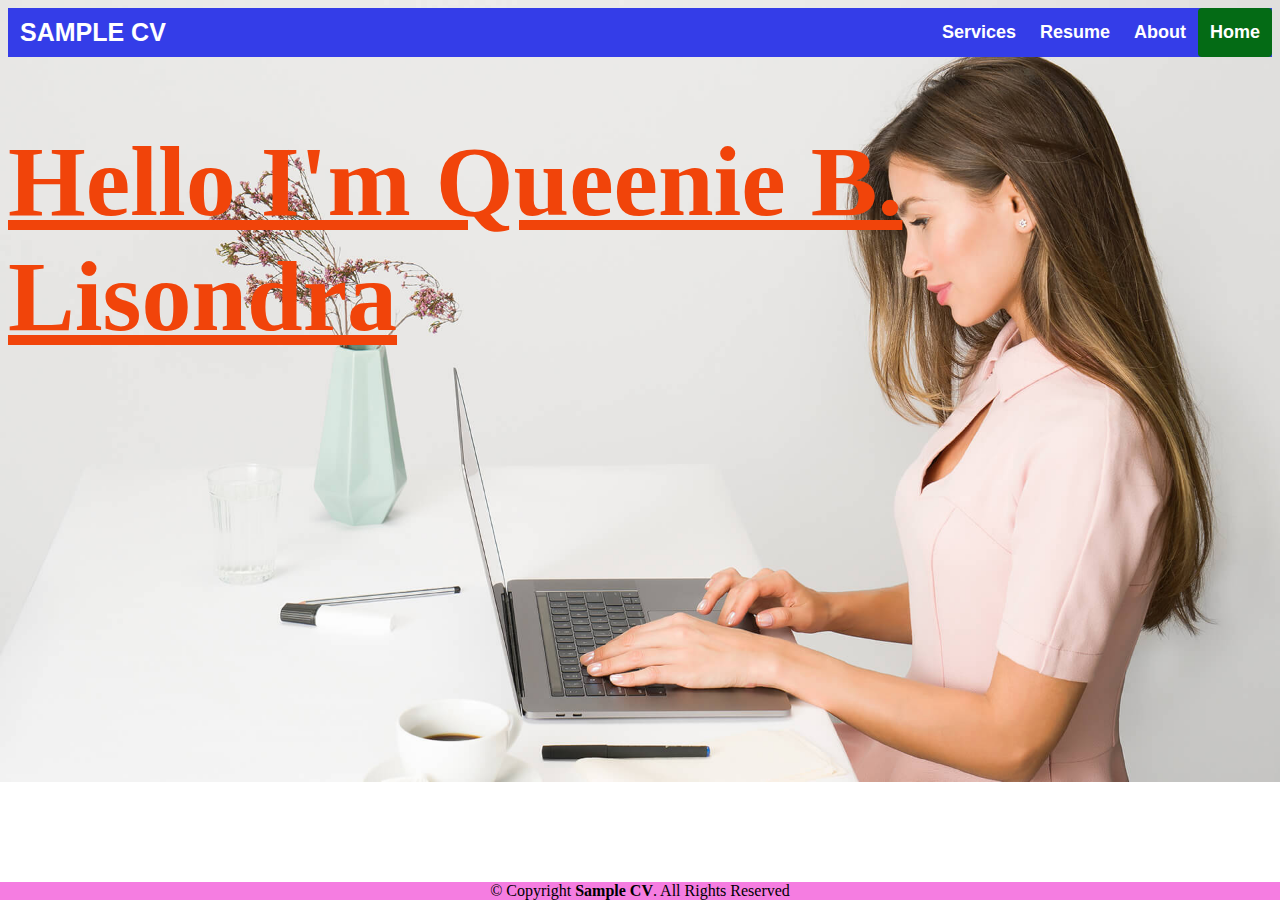
<file: index.html>
<!DOCTYPE html>
<html>
<head> 
    <title> Sample CV </title>
    <link rel="stylesheet" type="text/css" href="index-style.css" media="screen">
</head>

<body>

    <header>
        <div class="header">
            <div class="header-Left">
                <a href="index.html" class="logo">SAMPLE CV</a>
            </div>
        <div class="header-Right">
            <a href="services.html">Services</a>
            <a href="resume.html">Resume</a>
            <a href="about.html">About</a>
            <a class="active" href="index.html">Home</a>
        </div>
      </div>
    </header>
    
    <section>
        <h1>Hello I'm Queenie B. Lisondra</h1>
      
    </section>
   
    <footer>
        <div class="footer">
            &copy; Copyright <strong><span>Sample CV</span></strong>. All Rights Reserved
        </div>
    </footer>
    

</body>

</html>
</file>
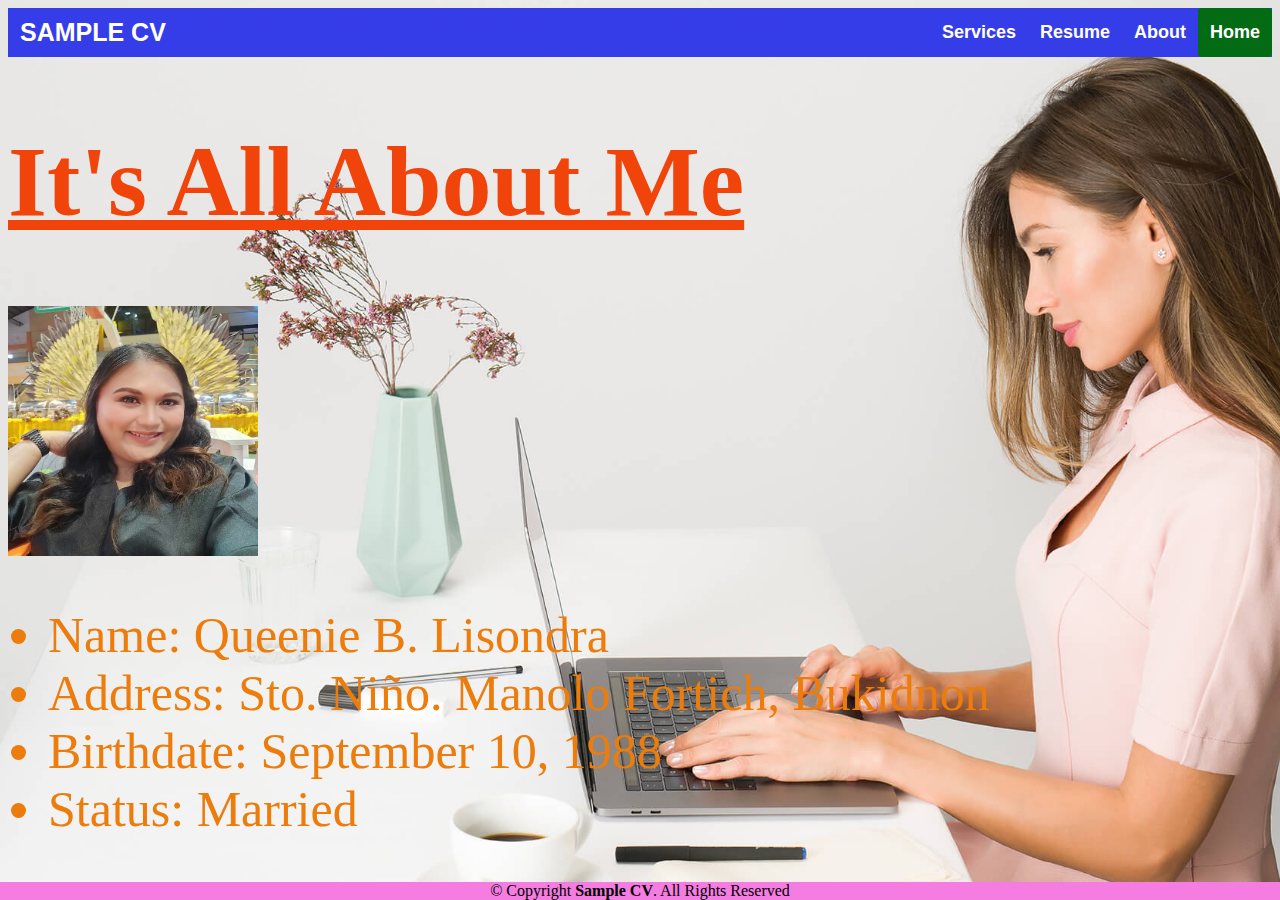
<file: about.html>
<!DOCTYPE html>
<html>
<head> 
    <title> Sample CV </title>
    <link rel="stylesheet" type="text/css" href="index-style.css" media="screen">
</head>

<body>

    <header>
        <div class="header">
            <div class="header-Left">
                <a href="index.html" class="logo">SAMPLE CV</a>
            </div>
        <div class="header-Right">
            <a href="services.html">Services</a>
            <a href="resume.html">Resume</a>
            <a href="about.html">About</a>
            <a class="active" href="index.html">Home</a>
        </div>
      </div>
    </header>
    
    <section>
        <h1>It's All About Me</h1>
        <div id="content">
            <img src="PHOTOS/people/picture q.jpg">
            <ul>
                <li>Name: Queenie B. Lisondra</li>
                <li>Address: Sto. Niño. Manolo Fortich, Bukidnon</li>
                <li>Birthdate: September 10, 1988</li>
                <li>Status: Married</li>
                
            </ul>
        </div>
    </section>
   
    <footer>
        <div class="footer">
            &copy; Copyright <strong><span>Sample CV</span></strong>. All Rights Reserved
        </div>
    </footer>
    

</body>

</html>
</file>
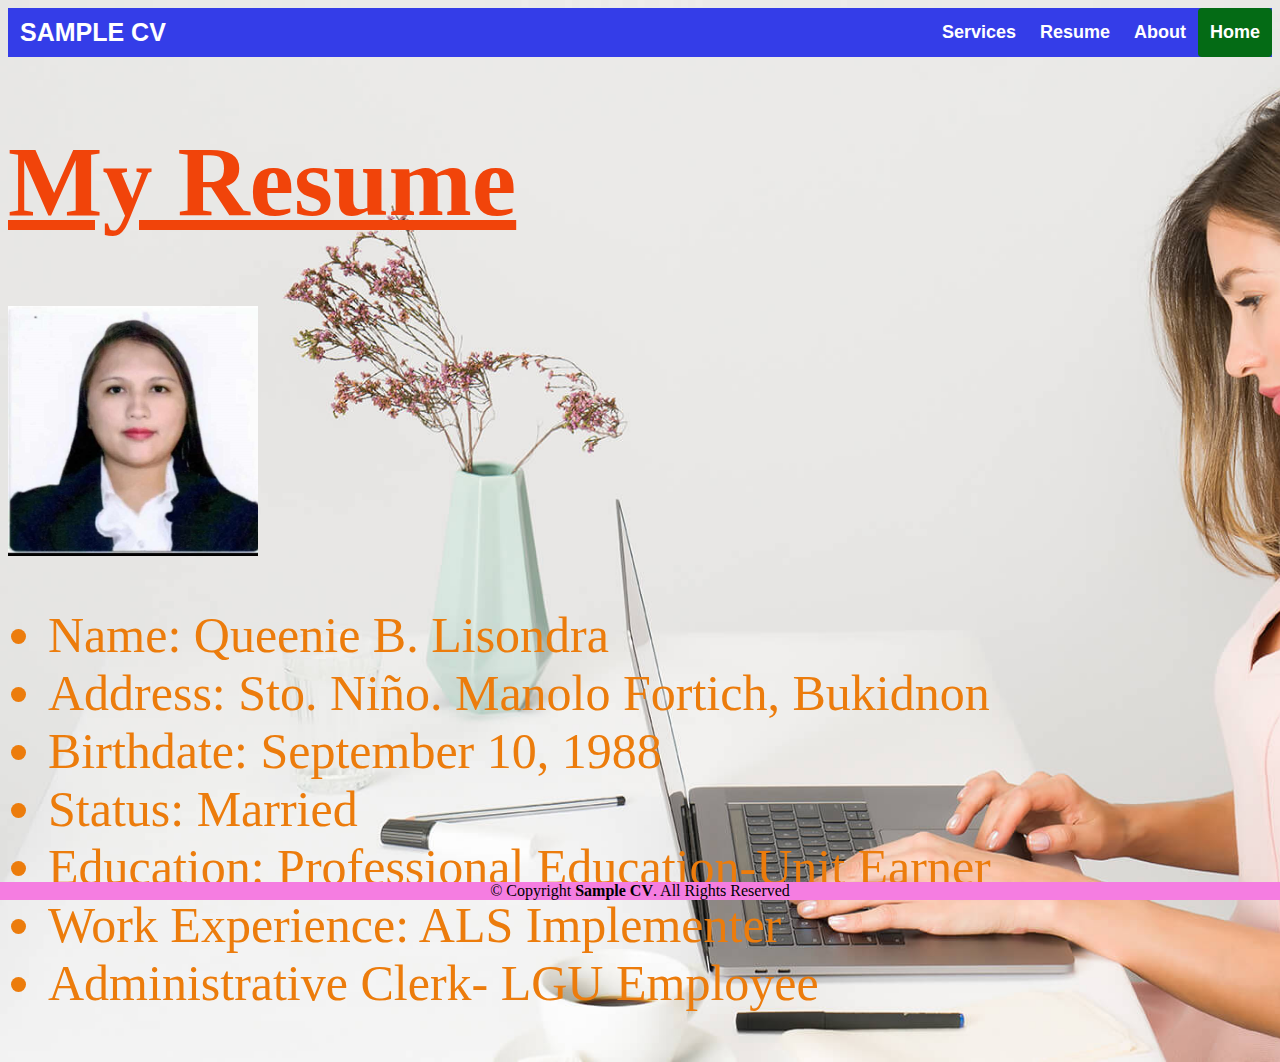
<file: resume.html>
<!DOCTYPE html>
<html>
<head> 
    <title> Sample CV </title>
    <link rel="stylesheet" type="text/css" href="index-style.css" media="screen">
</head>

<body>

    <header>
        <div class="header">
            <div class="header-Left">
                <a href="index.html" class="logo">SAMPLE CV</a>
            </div>
        <div class="header-Right">
            <a href="services.html">Services</a>
            <a href="resume.html">Resume</a>
            <a href="about.html">About</a>
            <a class="active" href="index.html">Home</a>
        </div>
      </div>
    </header>
    
    <section>
        <h1>My Resume</h1>
        <div id="content">
            <img src="PHOTOS/people/picture resume.jpg">            
            <ul>
                <li>Name: Queenie B. Lisondra</li>
                <li>Address: Sto. Niño. Manolo Fortich, Bukidnon</li>
                <li>Birthdate: September 10, 1988</li>
                <li>Status: Married</li>
                <li>Education: Professional Education-Unit Earner</li>
                <li>Work Experience: ALS Implementer </li>
                                   <li>Administrative Clerk- LGU Employee</li>  
                       
            </ul>
        </div>
    </section>
   
    <footer>
        <div class="footer">
            &copy; Copyright <strong><span>Sample CV</span></strong>. All Rights Reserved
        </div>
    </footer>
    

</body>

</html>
</file>
<file: index-style.css>
body{
    background-image: url("PHOTOS/BackGround\ 1.jpg");
    background-repeat: no-repeat;
    background-size: cover;
}

h1{
    color:rgb(241, 68, 10);
    text-align: left;
    text-decoration-line:underline;
    font-family:Georgia;
    font-size: 100px;
   
    
}

.header {
    overflow: hidden;
    background-color: rgb(52, 61, 232);
    /*padding: 20px 10px;*/
  }

  .header img{
    height: 50px;
    width: 50px;
  }
  

  /* Style the header links */
  .header a {
    float: left;
    color: white;
    text-align: center;
    padding: 12px;
    text-decoration: none;
    font-size: 18px;
    line-height: 25px;
    border-radius: 4px;
    font-family: Arial, Helvetica, sans-serif;
    font-weight: bold;
  }
  
  /* Style the logo link (notice that we set the same value of line-height and font-size to prevent the header to increase when the font gets bigger */
  .header a.logo {
    font-size: 25px;
    font-weight: bold;
    font-family: Arial, Helvetica, sans-serif;
  }
  
  /* Change the background color on mouse-over */
  .header a:hover {
    background-color: Black;
    color: White;
  }

  .header a.active {
    background-color: rgb(4, 107, 21);
    color: white;
  }
  
  /* Float the link section to the right */
  .header-Right {
    float: right;
  }

  .footer{
    position:fixed;
    left: 0;
    bottom: 0;
    width: 100%;
    background-color: rgb(245, 125, 225);
    color: black;
    text-align: center;
  }
 #content{
    color:rgb(236, 124, 12);
    text-align: left;
    font-family:lucida;
    font-size: 50px;
    
}
 #content img{
    height: 250px;
    width: 250px;
    display:block;
   border-image-width: auto; 
   
 }
</file>
